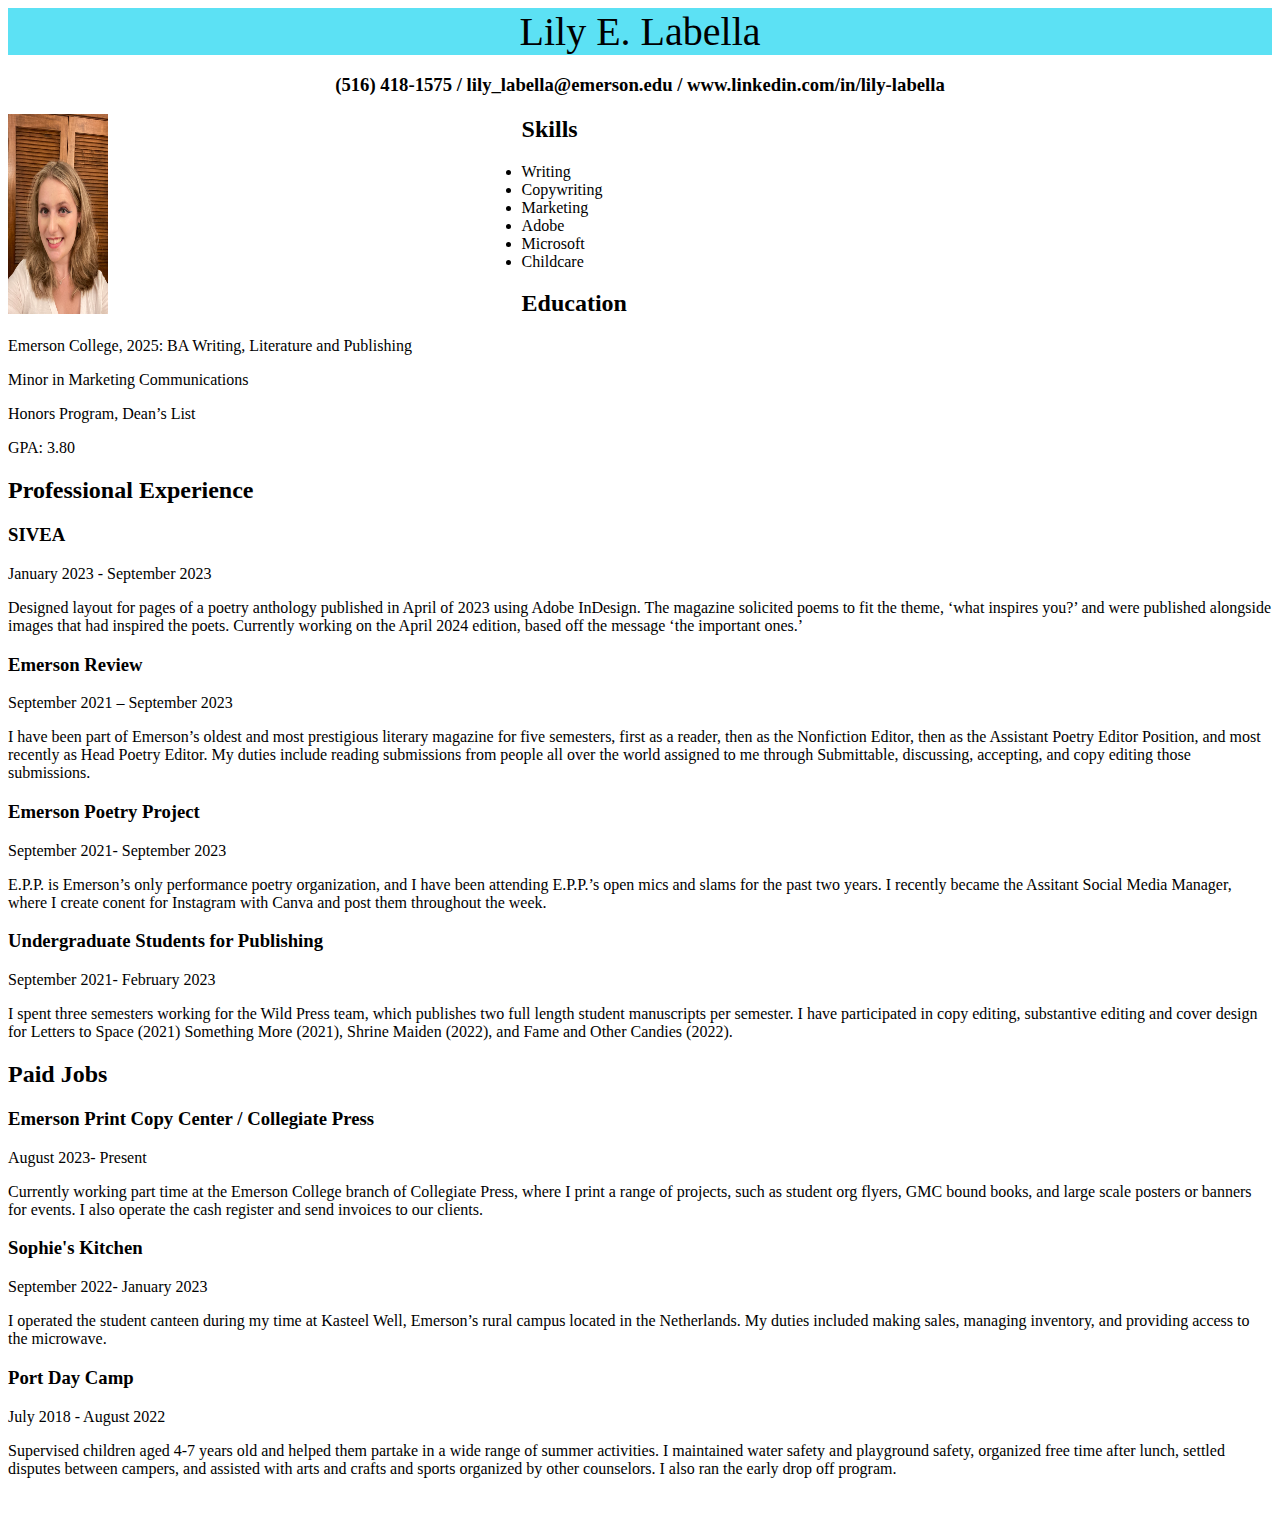
<file: resume.html>
<html>
<head>
<link rel="stylesheet" type="text/css" href="https://lilylabella.github.io/style.css">
</head>

  <body>
    <header>
      <center>Lily E. Labella </center>
    </header>
    <h3>
      <center>(516) 418-1575 / lily_labella@emerson.edu / www.linkedin.com/in/lily-labella </center>
    </h3>

    <aside>
      <img src="https://lilylabella.github.io/IMG_0426.jpg" alt="Lily Labella" style="width:100px;height:200px;">
      <br>
    </aside>
    <section id="summary">
      <h2> Skills </h2>
    <ul>
      <li>Writing</li>
      <li>Copywriting</li>
      <li>Marketing</li>
      <li>Adobe</li>
      <li>Microsoft</li>
      <li>Childcare</li>
    </ul>
    </section>
    <section>
      <h2>Education</h2>
      Emerson College, 2025: BA Writing, Literature and Publishing
      <p> Minor in Marketing Communications </p>
      <p> Honors Program, Dean’s List </p>
      <p> GPA: 3.80 </p>
    </section>
    <section>
      <h2>Professional Experience</h2>
      <h3>SIVEA</h3>
      <p> January 2023 - September 2023 </p>
      <p> Designed layout for pages of a poetry anthology published in April of 2023 using Adobe InDesign. The magazine solicited poems to fit the theme, ‘what inspires you?’ and were published alongside images that had inspired the poets. Currently working on the April 2024 edition, based off the message ‘the important ones.’ </p>
      <h3> Emerson Review </h3>
      <p>September 2021 – September 2023 </p>
      <p> I have been part of Emerson’s oldest and most prestigious literary magazine for five semesters, first as a reader, then as the Nonfiction Editor, then as the Assistant Poetry Editor Position, and most recently as Head Poetry Editor. My duties include reading submissions from people all over the world assigned to me through Submittable, discussing, accepting, and copy editing those submissions.</p>
      <h3>Emerson Poetry Project</h3>
      <p> September 2021- September 2023 </p>
      <p>E.P.P. is Emerson’s only performance poetry organization, and I have been attending E.P.P.’s open mics and slams for the past two years. I recently became the Assitant Social Media Manager, where I create conent for Instagram with Canva and post them throughout the week. </p>
      <h3>Undergraduate Students for Publishing</h3>
      <p> September 2021- February 2023 </p>
      <p>I spent three semesters working for the Wild Press team, which publishes two full length student manuscripts per semester. I have participated in copy editing, substantive editing and cover design for Letters to Space (2021) Something More (2021), Shrine Maiden (2022), and Fame and Other Candies (2022). </p>
    </section>
    <section>
      <h2>Paid Jobs</h2>
      <h3>Emerson Print Copy Center / Collegiate Press</h3>
      <p>August 2023- Present</p>
      <p>Currently working part time at the Emerson College branch of Collegiate Press, where I print a range of projects, such as student org flyers, GMC bound books, and large scale posters or banners for events. I also operate the cash register and send invoices to our clients.</p>
      <h3> Sophie's Kitchen </h3>
      <p> September 2022- January 2023 </p>
      <p> I operated the student canteen during my time at Kasteel Well, Emerson’s rural campus located in the Netherlands. My duties included making sales, managing inventory, and providing access to the microwave. </p>
      <h3>Port Day Camp</h3>
      <p> July 2018 - August 2022 </p>
      <p> Supervised children aged 4-7 years old and helped them partake in a wide range of summer activities. I maintained water safety and playground safety, organized free time after lunch, settled disputes between campers, and assisted with arts and crafts and sports organized by other counselors. I also ran the early drop off program. </p>
    </section>
    <br>
  </body>

  </html>
</file>
